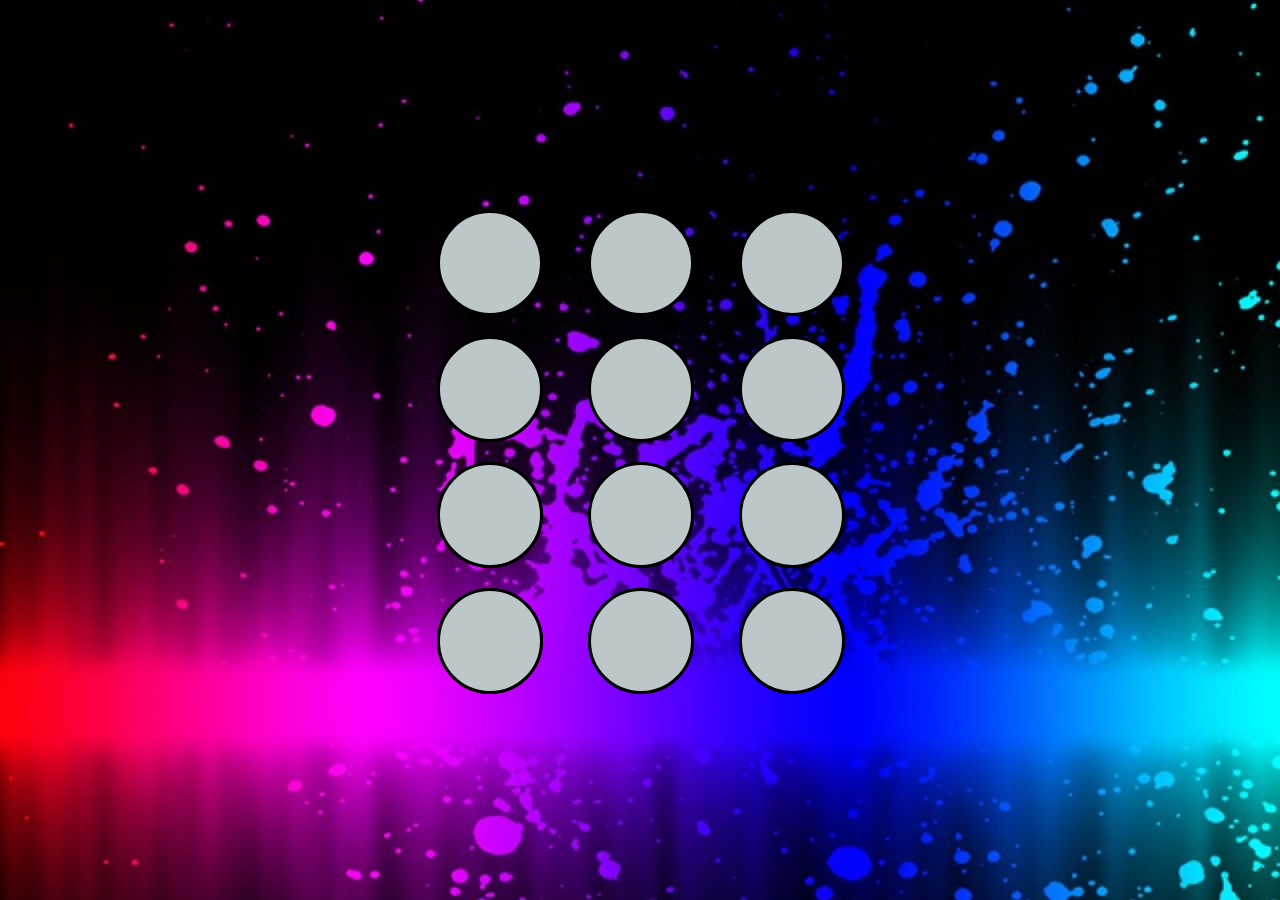
<file: index.html>
<!DOCTYPE html>
<html lang="en">

  <head>
    <title>Memory Match</title>
    <meta name="viewport" content="width=device-width, initial-scale=1">
    <meta http-equiv="X-UA-Compatible" content="ie=edge">
    <link rel="stylesheet" href="styles.css">
  </head>


  <body>
    <div id="container">
      <div id="container2">

      </div>
    </div>
    <script src="script.js"></script>
  </body>

</html>
</file>
<file: styles.css>
body {
    margin: 0 auto;
    background-image:url("background.jpg");
  }

  #container {
    position: absolute;
    top: 0;
    bottom: 0;
    left: 0;
    right: 0;
    width: 500px;
    height: 500px;
    margin: auto;
    max-width: 100%;
    max-height: 100%;
  }

  #container2 {
    position: absolute;
    top: 0;
    bottom: 0;
    left: 0;
    right: 0;
    width: 500px;
    height: 500px;
    margin: auto;
    max-width: 100%;
    max-height: 100%;
  }
</file>
